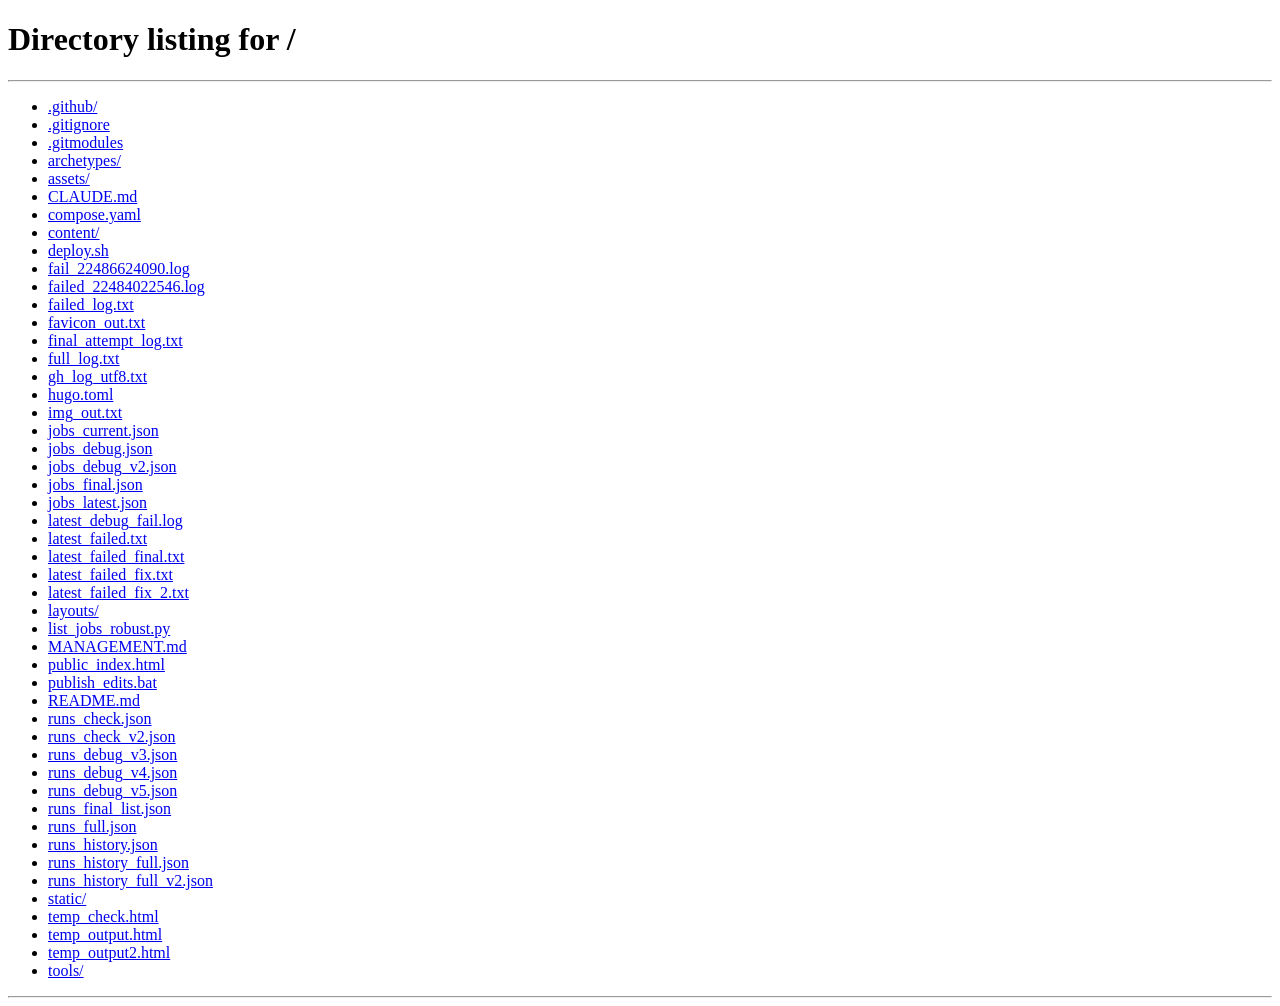
<file: static/wordpress/index.html>
<!DOCTYPE html>
<html>

<head>
    <meta http-equiv="refresh" content="0; url=/">
    <script type="text/javascript">
        window.location.href = "/"
    </script>
    <title>Redirecting...</title>
</head>

<body>
    <p>Redirecting to <a href="/">homepage</a>...</p>
</body>

</html>
</file>
